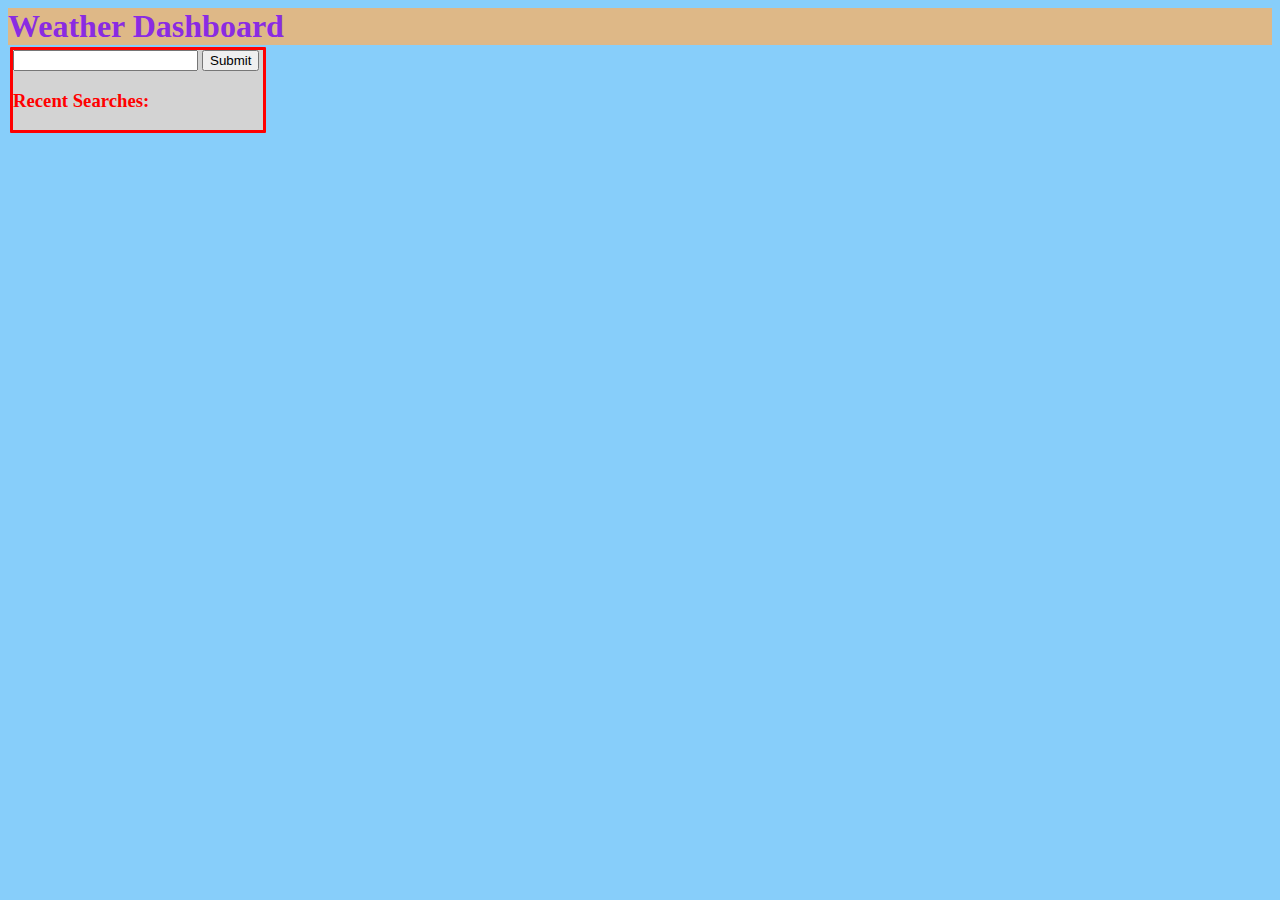
<file: index.html>
<!DOCTYPE html>
<html lang="en">
<head>
    <meta charset="UTF-8">
    <meta http-equiv="X-UA-Compatible" content="IE=edge">
    <meta name="viewport" content="width=device-width, initial-scale=1.0">
    <link rel="stylesheet" href="style.css">

    <title>Weather For You</title>
</head>
<header>
    <h1 class=header>Weather Dashboard</h1>
</header>
<body class="background-color">
    <div id="search" class="search-bar">
        <input id="citySearch" type="text">
        <button id="findWeather">Submit</button>
        <div id="previousSearch">

        </div>
    </div>
    <div id="currentWeather"></div>
    <div id="forecast"></div>

</body>

<script src="index.js"></script>
</html>
</file>
<file: style.css>
.weather-now {
    font-size: 24;
    background-color:lightpink;
    border-radius: 5px;
    border: solid;
    margin: 5px;
    max-width: 350px;
   
}

.forecast-date {
    font-size: 25px;
}

.background-blue{
    font-size: 24;
    background-color:cornflowerblue;
    border-radius: 3px;
    border: solid;
    margin: 5px;
    max-width: 250px;
    float: left  
}

.background-green{
    background-color: darkgreen;
    max-width: 300px;
    
}

.background-yellow{
    background-color: yellow;
    max-width: 300px;

}

.background-red {
    background-color: tomato;
    max-width: 300px;

}

.header {
    font: 56px;
    color: blueviolet;
    margin: auto;
    background-color: burlywood;

}

.search-bar{
    font-size: 24;
    background-color:lightgray;
    color: red;
    border-radius: 1px;
    border: solid;
    margin: 2px;
    max-width: 250px;
    
      
}

.background-color {
    background-color: lightskyblue;
}
</file>
